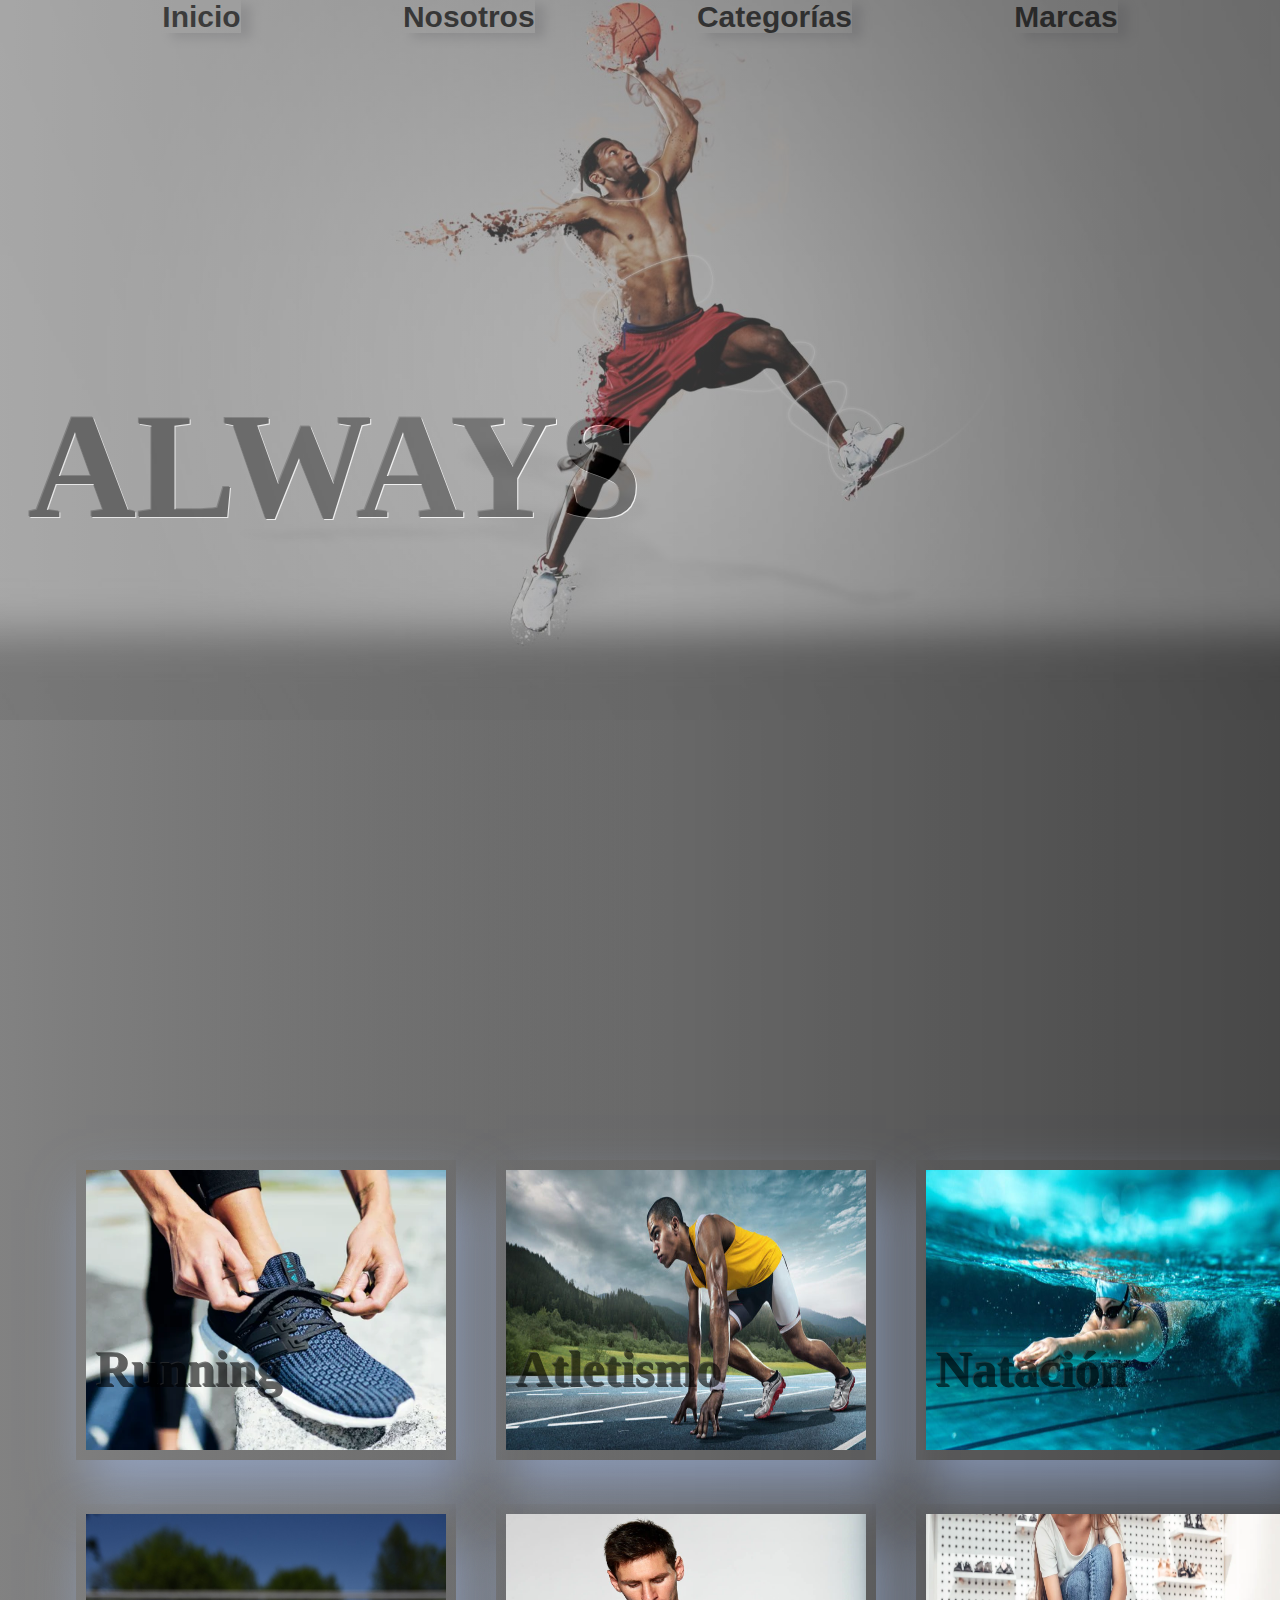
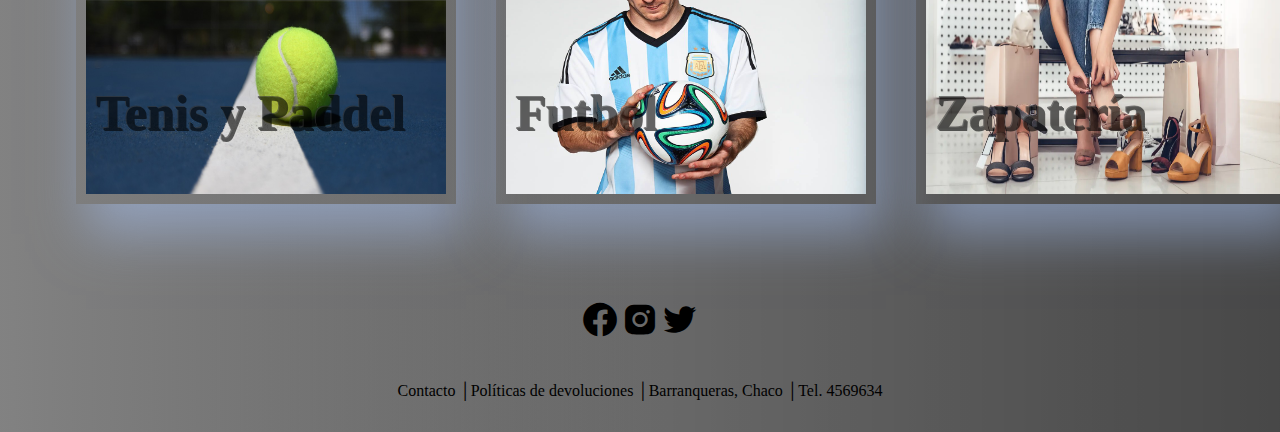
<file: index.html>
<!DOCTYPE html>
<html lang="en">
<head>
    <meta charset="UTF-8">
    <meta http-equiv="X-UA-Compatible" content="IE=edge">
    <meta name="viewport" content="width=device-width, initial-scale=1.0">
    <link href="https://cdn.jsdelivr.net/npm/bootstrap@5.3.0-alpha3/dist/css/bootstrap.min.css" rel="stylesheet" integrity="sha384-KK94CHFLLe+nY2dmCWGMq91rCGa5gtU4mk92HdvYe+M/SXH301p5ILy+dN9+nJOZ" crossorigin="anonymous"> 
    <link rel="stylesheet" href="static/css/estilos.css">
    <link href='https://unpkg.com/boxicons@2.1.4/css/boxicons.min.css' rel='stylesheet'>
    
    <title>Document</title>
</head>    
<body>
    
    <h1>ALWAYS</h1>
    <div class="fondo">
        <nav>
            <ul type="none">
                <li><a href="index.html">Inicio</a></li>
                <li><a href="www.google.com">Nosotros</a></li>
                <li><a href="www.google.com">Categorías</a>
                    <ul type="none">
                        <li><a href="zapatillas.html">Running</a></li>
                        <li><a href="www.google.com">Futbol</a></li>
                        <li><a href="www.google.com">Natación</a></li>
                        <li><a href="www.google.com">Voley</a></li>
                        <li><a href="www.google.com">Atletismo</a></li>
                        <li><a href="www.google.com">Tenis/Paddel</a></li>
                        <li><a href="www.google.com">Zapatería General</a></li>
                    </ul>
                </li>
                <li><a href="marcas.html">Marcas</a>
                        <!-- <ul type="none">
                            <li><a href="www.google.com"></a>Adidas</li>
                            <li><a href="www.google.com"></a>Fila</li>
                            <li><a href="www.google.com"></a>New Balance</li>
                            <li><a href="www.google.com"></a>Diadora</li>
                            <li><a href="www.google.com"></a>Olympikus</li>
                            <li><a href="www.google.com"></a>Fila</li>
                            <li><a href="www.google.com"></a>Athix</li>
                            <li><a href="www.google.com"></a>Topper</li>
                            <li><a href="www.google.com"></a>Taverniti</li>
                            <li><a href="www.google.com"></a>Narrow</li>
                            <li><a href="www.google.com"></a>Bando</li>
                        </ul> -->
                </li>
                    

            </ul>
            
        </nav>
    </div>
    <!-- <div class="grid-contenedor2">
        <div class="grid-punto">
            <img class="imgMarcas" src="img/ZAPATILLAS-ATHIX-FLEX-UP-MUJER.jpg">
        </div>
        <div class="grid-punto">
            <img class="imgMarcas" src="img/new-balance-zapatillas-574v2-evergreen (1).jpg">
        </div>
        <div class="grid-punto">
            <img class="imgMarcas" src="img/new-balance-zapatillas-574v2-evergreen (2).jpg">
        </div>
        <div class="grid-punto">
            <img class="imgMarcas" src="img/OLK_41738929PTO-CH-1.jpg">
        </div>
        <div class="grid-punto">
            <img class="imgMarcas" src="img/6FX3581-0000-1.jpg">
        </div>
    </div>  -->


<!-- <section class="carousel">
<div class="container-lg">
        <div id="carouselExampleAutoplaying" class="row" data-bs-ride="carousel">
            <div class="carousel-inner">
            <div class="carousel-item active" data-bs-interval="3000">
                <img src="/img/adidas-logo-symbol-clothes-design-icon-abstract-football-illustration-free-vector.jpg"  height="320px" class="d-block w-100" alt="...">
            </div>
            <div class="carousel-item" data-bs-interval="3000">
                <img src="/img/new-balance.jpg"  height="320px" class="d-block w-100" alt="...">
            </div>
            <div class="carousel-item" data-bs-interval="3000">
                <img src="/img/102660775_560893167960727_5534435715222990990_n.jpg"  height="320px" class="d-block w-100" alt="...">
            </div>
            <div class="carousel-item" data-bs-interval="3000">
                <img src="/img/Olympikus_logo.jpg"  height="320px" class="d-block w-100" alt="...">
            </div>
            <div class="carousel-item" data-bs-interval="3000">
                <img src="/img/logo-athix_ecabcad5-2aa5-45f1-8621-c5befcf1fd8f.jpg"  height="320px" class="d-block w-100" alt="...">
            </div>
            <button class="carousel-control-prev" type="button" data-bs-target="#carouselExampleInterval" data-bs-slide="prev">
                <span class="carousel-control-prev-icon" ></span>
                <span class="visually-hidden">Previous</span>
              </button>
              <button class="carousel-control-next" type="button" data-bs-target="#carouselExampleInterval" data-bs-slide="next">
                <span class="carousel-control-next-icon"  ></span>
                <span class="visually-hidden">Next</span>
              </button>
              <button class="carousel-control-next" type="button" data-bs-target="#carouselExampleInterval" data-bs-slide="next">
                <span class="carousel-control-next-icon"  ></span>
                <span class="visually-hidden">Next</span>
              </button>
        </div>
 </div> 
      
</div>
</section> -->
<div class="grid-contenedor1">
    <div class="grid-item">
         <h2 class="nombres">Running</h2>
         <a href="zapatillas.html"><img class="imagenes" src="img/adidasw - copia.jpeg"></a>
    </div>
    <div class="grid-item">
         <h2 class="nombres">Atletismo</h2>
         <a href="zapatillas.html"><img class="imagenes" src="img/deporte-5-e1587429352484.jpg"></a>
    </div>
    <div class="grid-item">
         <h2 class="nombres">Natación</h2>
         <a href="zapatillas.html"><img  class="imagenes" src="img/natacion-e1562943144215.jpg"></a>
    </div>
    <div class="grid-item">
         <h2 class="nombres">Tenis y Paddel</h2>
         <a href="zapatillas.html"><img  class="imagenes" src="img/sport-3068038_1280 (1).jpg"></a>
    </div>
    <div class="grid-item">
         <h2 class="nombres">Futbol</h2>
         <a href="zapatillas.html"><img  class="imagenes" src="img/lionel-messi-nueva-pelota-brazuca-mundial-brasil-2014.jpg"></a>
    </div>
    <div class="grid-item">
         <h2 class="nombres">Zapatería</h2>
         <a href="zapatillas.html"><img  class="imagenes" src="img/mujer-probandose-sandalias_97.jpg"></a>
    </div>
     
</div>

<div class="redes">
    <a class="f" href="https://www.facebook.com/"><i class='bx bxl-facebook-circle'></i></a>
    <a class="i" href="https://www.instagram.com/"><i class='bx bxl-instagram-alt' ></i></a>
    <a class="t" href="https://www.twitter.com/"><i class='bx bxl-twitter'></i></a>
</div>


<footer class="footer">
        <a href="contacto.html">Contacto  │</a>
        <a href="devoluciones.html">Políticas de devoluciones  │</a> 
        <p> Barranqueras, Chaco  │ </p>
        <p>Tel. 4569634</p>
</footer> 

<!-- <script src="../javascript/funciones.js"></script> -->
<script src="https://cdn.jsdelivr.net/npm/bootstrap@5.3.0-alpha3/dist/js/bootstrap.bundle.min.js" integrity="sha384-ENjdO4Dr2bkBIFxQpeoTz1HIcje39Wm4jDKdf19U8gI4ddQ3GYNS7NTKfAdVQSZe" crossorigin="anonymous"></script>

</body>
</html>
</file>
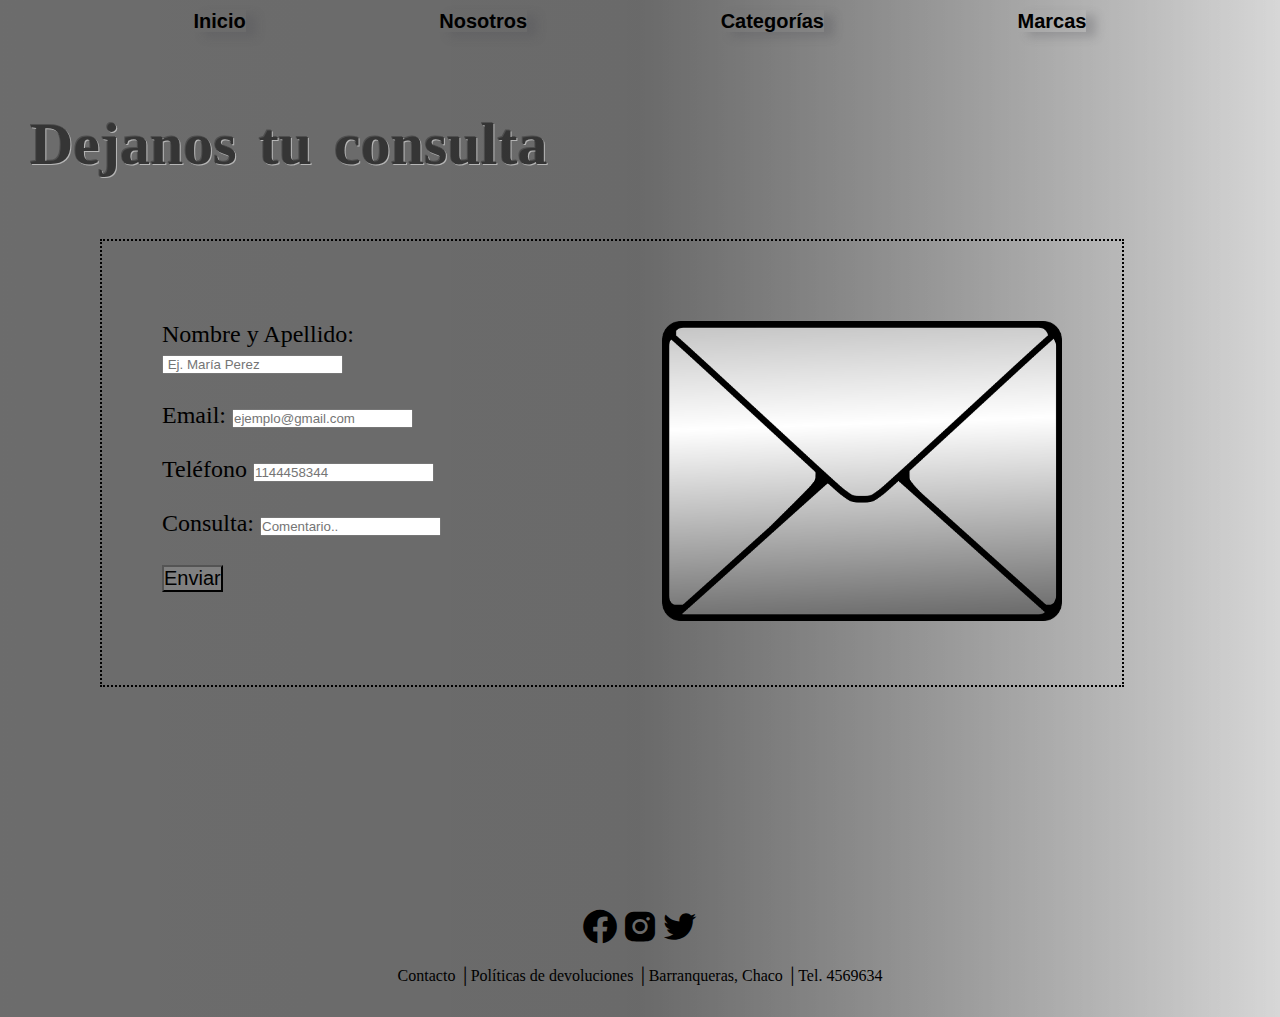
<file: contacto.html>
<!DOCTYPE html>
<html lang="en">
<head>
    <meta charset="UTF-8">
    <meta http-equiv="X-UA-Compatible" content="IE=edge">
    <meta name="viewport" content="width=device-width, initial-scale=1.0">
    <!-- <link href="https://cdn.jsdelivr.net/npm/bootstrap@5.3.0-alpha3/dist/css/bootstrap.min.css" rel="stylesheet" integrity="sha384-KK94CHFLLe+nY2dmCWGMq91rCGa5gtU4mk92HdvYe+M/SXH301p5ILy+dN9+nJOZ" crossorigin="anonymous">  -->
    <!-- <link rel="stylesheet" href="static/css/estilos.css">  -->
    <link rel="stylesheet" href="static/css/contacto.css"> 
    <link href='https://unpkg.com/boxicons@2.1.4/css/boxicons.min.css' rel='stylesheet'>
    

    <title>Contacto</title>
</head>    
<body>
    <div class="fondo">
        <nav>
            <ul type="none">
                <li><a href="index.html">Inicio</a></li>
                <li><a href="www.google.com">Nosotros</a></li>
                <li><a href="www.google.com">Categorías</a>
                    <ul type="none">
                        <li><a href="zapatillas.html">Running</a></li>
                        <li><a href="www.google.com">Futbol</a></li>
                        <li><a href="www.google.com">Natación</a></li>
                        <li><a href="www.google.com">Voley</a></li>
                        <li><a href="www.google.com">Atletismo</a></li>
                        <li><a href="www.google.com">Tenis/Paddel</a></li>
                        <li><a href="www.google.com">Zapatería General</a></li>
                    </ul>
                </li>
                <li><a href="marcas.html">Marcas</a>
                        <!-- <ul type="none">
                            <li><a href="www.google.com"></a>Adidas</li>
                            <li><a href="www.google.com"></a>Fila</li>
                            <li><a href="www.google.com"></a>New Balance</li>
                            <li><a href="www.google.com"></a>Diadora</li>
                            <li><a href="www.google.com"></a>Olympikus</li>
                            <li><a href="www.google.com"></a>Fila</li>
                            <li><a href="www.google.com"></a>Athix</li>
                            <li><a href="www.google.com"></a>Topper</li>
                            <li><a href="www.google.com"></a>Taverniti</li>
                            <li><a href="www.google.com"></a>Narrow</li>
                            <li><a href="www.google.com"></a>Bando</li>
                        </ul> -->
                </li>
                    

            </ul>
        </nav>
    </div>
    <h1>Dejanos tu consulta</h1>

    <section class="form"> 
        
        <form class="formulario">
            <div>
                <label for="formulario" class="usuario">Nombre y Apellido: </label>
                <input type="email" class="" id="formulario" placeholder=" Ej. María Perez">
            </div> <br>
            <div>
                <label for="formulario" class="usuario">Email: </label>
                <input type="email" class="" id="formulario" placeholder="ejemplo@gmail.com">
            </div> <br>
            <div>
                <label for="formulario" class="usuario" >Teléfono </label>
                <input type="email" class="" id="formulario" placeholder="1144458344">
            </div><br>
            <div>
                <label for="formulario" class="usuario" >Consulta: </label>
                <input type="text" class="" id="formulario" placeholder="Comentario..">
            </div><br>
            <button type="submit" class="boton">Enviar</button>    
            
        </form>
        <div> 
            <img src="img/envelope-158279_1280.png"  class="sobre">
        </div>
   
</section>


   
 
<div class="redes">
    <a class="f" href="https://www.facebook.com/"><i class='bx bxl-facebook-circle'></i></a>
    <a class="i" href="https://www.instagram.com/"><i class='bx bxl-instagram-alt' ></i></a>
    <a class="t" href="https://www.twitter.com/"><i class='bx bxl-twitter'></i></a>
</div>


<footer class="footer">
        <a href="contacto.html">Contacto  │</a>
        <a href="devoluciones.html">Políticas de devoluciones  │</a> 
        <p> Barranqueras, Chaco  │ </p>
        <p>Tel. 4569634</p>
</footer> 

<script src="https://cdn.jsdelivr.net/npm/bootstrap@5.3.0-alpha3/dist/js/bootstrap.bundle.min.js" integrity="sha384-ENjdO4Dr2bkBIFxQpeoTz1HIcje39Wm4jDKdf19U8gI4ddQ3GYNS7NTKfAdVQSZe" crossorigin="anonymous"></script>

</body>
</html>
</file>
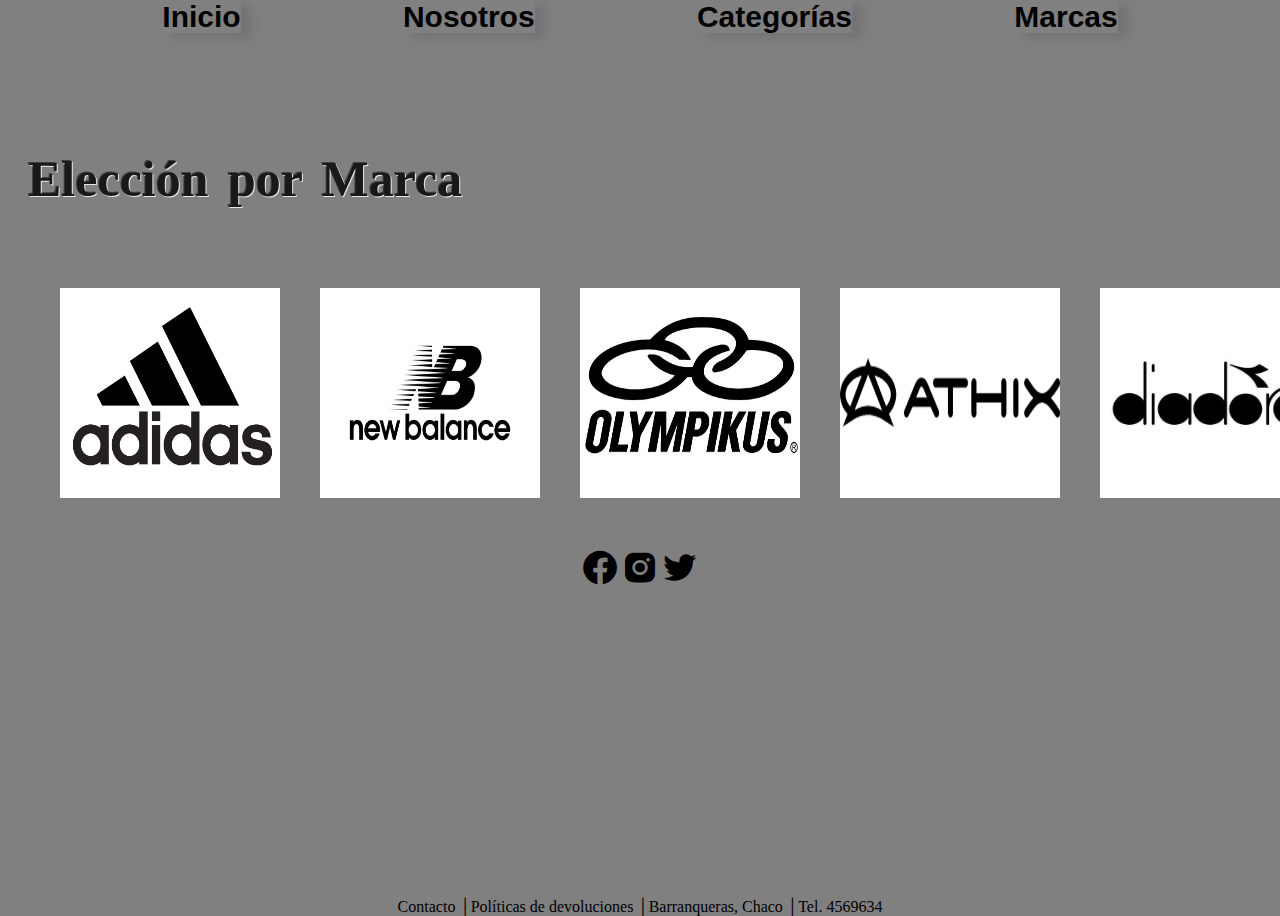
<file: marcas.html>
<!DOCTYPE html>
<html lang="en">
<head>
    <meta charset="UTF-8">
    <meta http-equiv="X-UA-Compatible" content="IE=edge">
    <meta name="viewport" content="width=device-width, initial-scale=1.0">
    <link href="https://cdn.jsdelivr.net/npm/bootstrap@5.3.0-alpha3/dist/css/bootstrap.min.css" rel="stylesheet" integrity="sha384-KK94CHFLLe+nY2dmCWGMq91rCGa5gtU4mk92HdvYe+M/SXH301p5ILy+dN9+nJOZ" crossorigin="anonymous"> 
    <!-- <link rel="stylesheet" href="static/css/estilos.css">  -->
    <link rel="stylesheet" href="static/css/deportes.css"> 
    <link href='https://unpkg.com/boxicons@2.1.4/css/boxicons.min.css' rel='stylesheet'>
    

    <title>Document</title>
</head>    
<body>
    <div class="fondo">
        <nav>
            <ul type="none">
                <li><a href="index.html">Inicio</a></li>
                <li><a href="www.google.com">Nosotros</a></li>
                <li><a href="www.google.com">Categorías</a>
                    <ul type="none">
                        <li><a href="zapatillas.html">Running</a></li>
                        <li><a href="www.google.com">Futbol</a></li>
                        <li><a href="www.google.com">Natación</a></li>
                        <li><a href="www.google.com">Voley</a></li>
                        <li><a href="www.google.com">Atletismo</a></li>
                        <li><a href="www.google.com">Tenis/Paddel</a></li>
                        <li><a href="www.google.com">Zapatería General</a></li>
                    </ul>
                </li>
                <li><a href="marcas.html">Marcas</a>
                        <!-- <ul type="none">
                            <li><a href="www.google.com"></a>Adidas</li>
                            <li><a href="www.google.com"></a>Fila</li>
                            <li><a href="www.google.com"></a>New Balance</li>
                            <li><a href="www.google.com"></a>Diadora</li>
                            <li><a href="www.google.com"></a>Olympikus</li>
                            <li><a href="www.google.com"></a>Fila</li>
                            <li><a href="www.google.com"></a>Athix</li>
                            <li><a href="www.google.com"></a>Topper</li>
                            <li><a href="www.google.com"></a>Taverniti</li>
                            <li><a href="www.google.com"></a>Narrow</li>
                            <li><a href="www.google.com"></a>Bando</li>
                        </ul> -->
                </li>
                    

            </ul>
            
        </nav>
    </div>
    <h1>Elección por Marca</h1>
    <div class="grid-contenedor2">
        <div class="grid-punto">
            <img class="imgMarcas" src="img/adidas-logo-symbol-clothes-design-icon-abstract-football-illustration-free-vector.jpg">
        </div>
        <div class="grid-punto">
            <img class="imgMarcas" src="img/new-balance.jpg">
        </div>
        <div class="grid-punto">
            <img class="imgMarcas" src="img/Olympikus_logo.jpg">
        </div>
        <div class="grid-punto">
            <img class="imgMarcas" src="img/logo-athix_ecabcad5-2aa5-45f1-8621-c5befcf1fd8f.jpg">
        </div>
        <div class="grid-punto">
            <img class="imgMarcas" src="img/102660775_560893167960727_5534435715222990990_n.jpg">
        </div>
    </div>  


<div class="redes">
    <a class="f" href="https://www.facebook.com/"><i class='bx bxl-facebook-circle'></i></a>
    <a class="i" href="https://www.instagram.com/"><i class='bx bxl-instagram-alt' ></i></a>
    <a class="t" href="https://www.twitter.com/"><i class='bx bxl-twitter'></i></a>
</div>


<footer class="footer">
        <a href="contacto.html">Contacto  │</a>
        <a href="devoluciones.html">Políticas de devoluciones  │</a> 
        <p> Barranqueras, Chaco  │ </p>
        <p>Tel. 4569634</p>
</footer> 

<script src="https://cdn.jsdelivr.net/npm/bootstrap@5.3.0-alpha3/dist/js/bootstrap.bundle.min.js" integrity="sha384-ENjdO4Dr2bkBIFxQpeoTz1HIcje39Wm4jDKdf19U8gI4ddQ3GYNS7NTKfAdVQSZe" crossorigin="anonymous"></script>

</body>
</html>
</file>
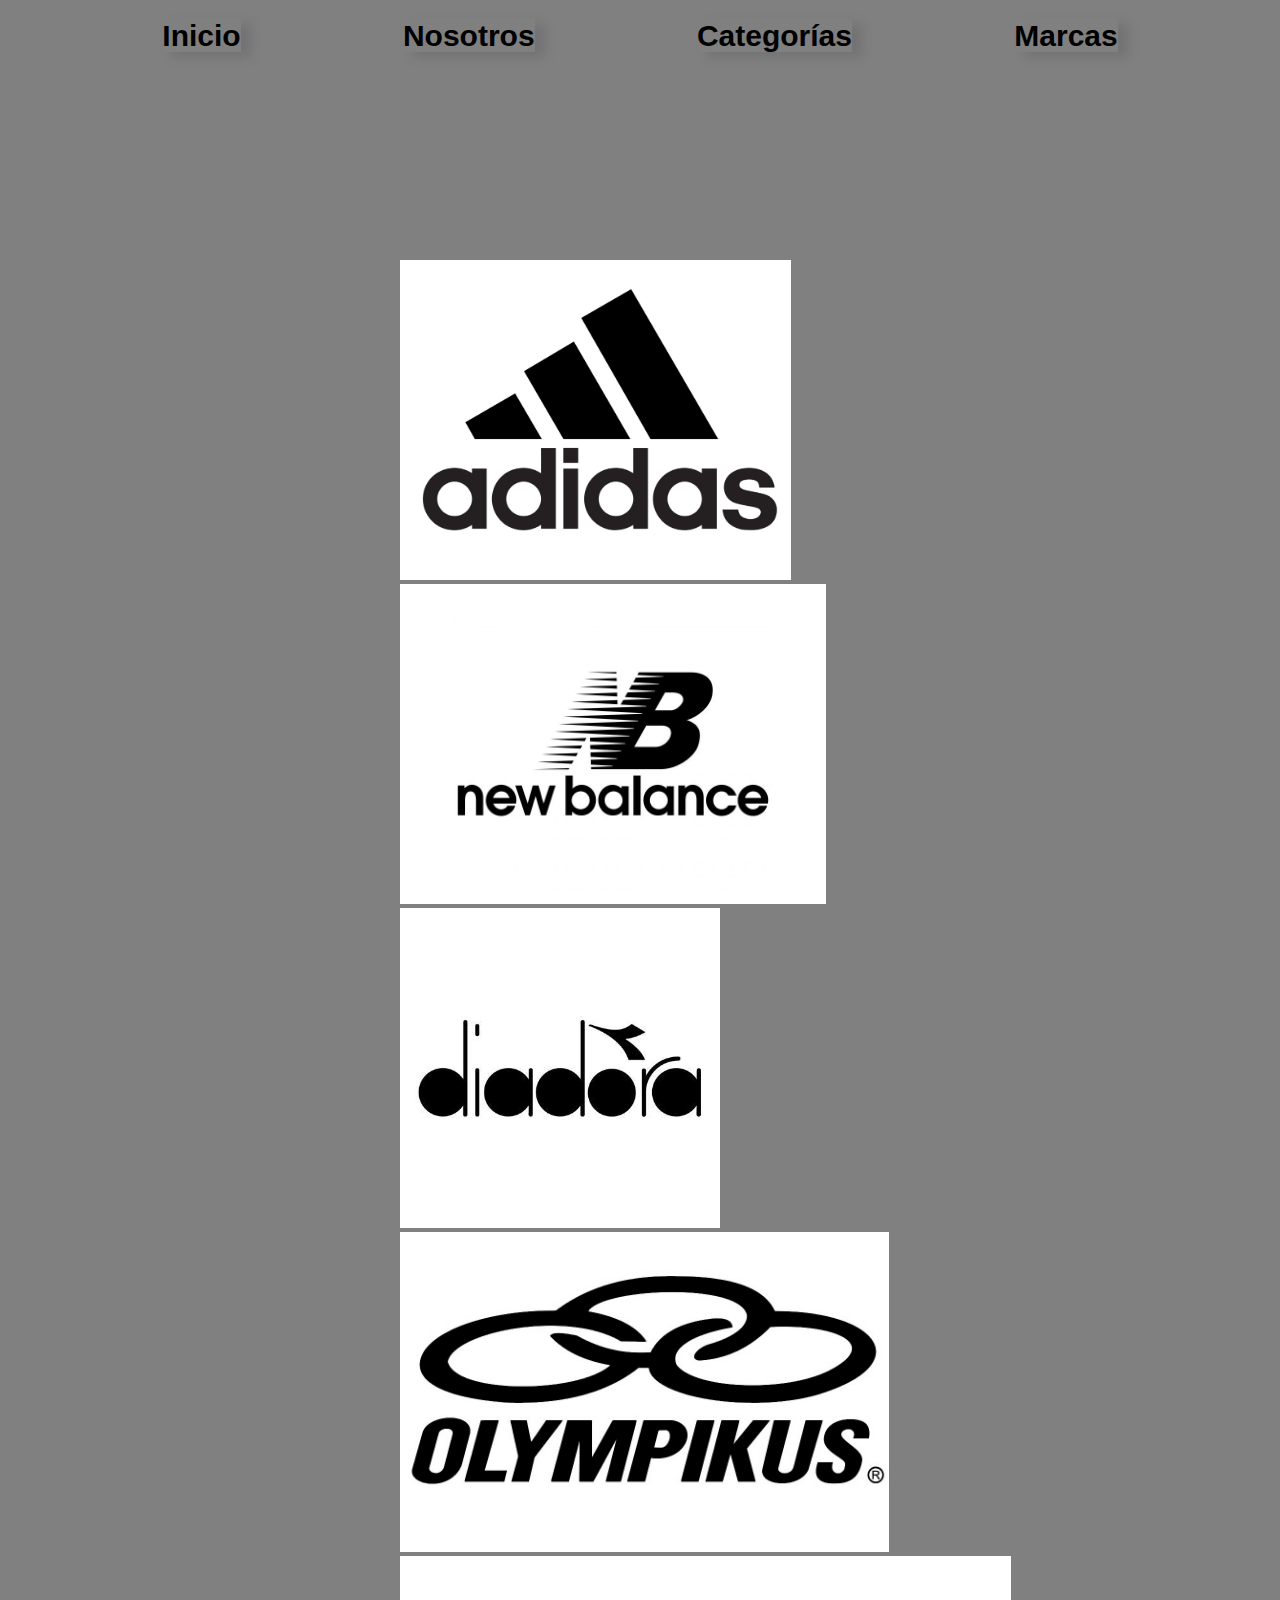
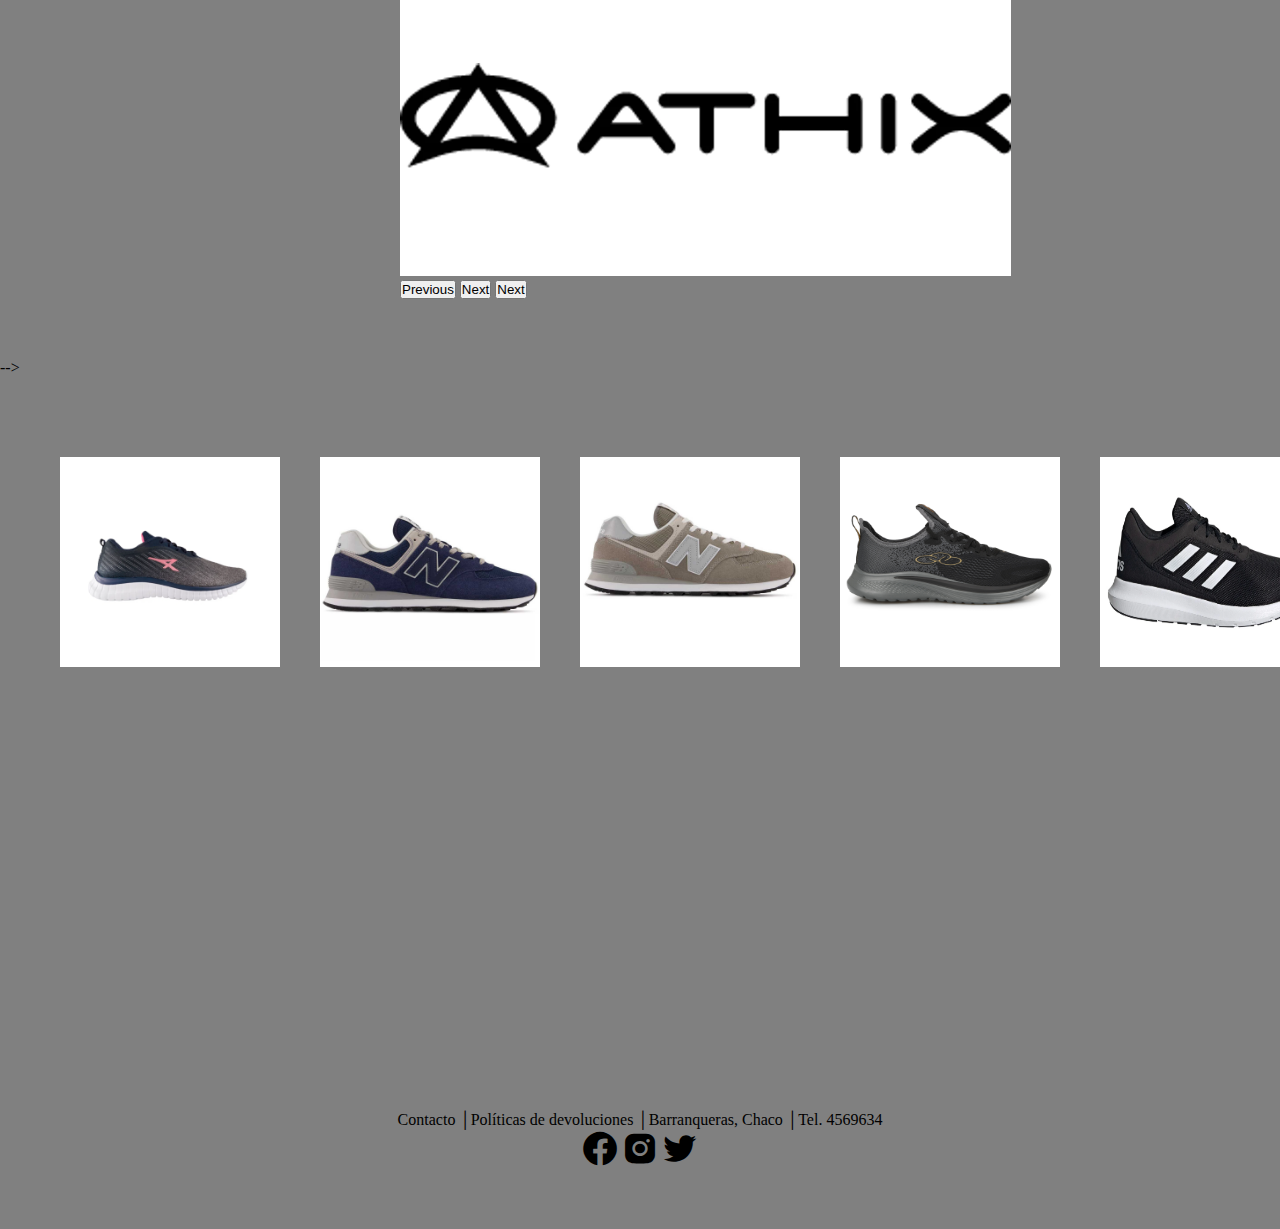
<file: zapatillas.html>
<!DOCTYPE html>
<html lang="en">
<head>
    <meta charset="UTF-8">
    <meta http-equiv="X-UA-Compatible" content="IE=edge">
    <meta name="viewport" content="width=device-width, initial-scale=1.0">
    <link href="https://cdn.jsdelivr.net/npm/bootstrap@5.3.0-alpha3/dist/css/bootstrap.min.css" rel="stylesheet" integrity="sha384-KK94CHFLLe+nY2dmCWGMq91rCGa5gtU4mk92HdvYe+M/SXH301p5ILy+dN9+nJOZ" crossorigin="anonymous"> 
    <!-- <link rel="stylesheet" href="static/css/estilos.css">  -->
    <link rel="stylesheet" href="static/css/deportes.css"> 
    <link href='https://unpkg.com/boxicons@2.1.4/css/boxicons.min.css' rel='stylesheet'>
    

    <title>Document</title>
</head>    
<header>
    <div class="fondo">
        <nav>
            <ul type="none">
                <li><a href="index.html">Inicio</a></li>
                <li><a href="www.google.com">Nosotros</a></li>
                <li><a href="www.google.com">Categorías</a>
                    <ul type="none">
                        <li><a href="zapatillas.html">Running</a></li>
                        <li><a href="www.google.com">Futbol</a></li>
                        <li><a href="www.google.com">Natación</a></li>
                        <li><a href="www.google.com">Voley</a></li>
                         
                    </ul>
                </li>
                <li><a href="marcas.html">Marcas</a>
                        <!-- <ul type="none">
                            <li><a href="www.google.com"></a>Adidas</li>
                            <li><a href="www.google.com"></a>Fila</li>
                            <li><a href="www.google.com"></a>New Balance</li>
                            <li><a href="www.google.com"></a>Diadora</li>
                            <li><a href="www.google.com"></a>Olympikus</li>
                            <li><a href="www.google.com"></a>Fila</li>
                            <li><a href="www.google.com"></a>Athix</li>
                            <li><a href="www.google.com"></a>Topper</li>
                            <li><a href="www.google.com"></a>Taverniti</li>
                            <li><a href="www.google.com"></a>Narrow</li>
                            <li><a href="www.google.com"></a>Bando</li>
                        </ul> -->
                </li>
            </ul>
        </nav>
    </div>
</header>
<body>
     <section class="carousel">
         <div class="container-lg">
                <div id="carouselExampleAutoplaying" class="row" data-bs-ride="carousel">
                    <div class="carousel-inner">
                    <div class="carousel-item active" data-bs-interval="3000">
                        <img src="/img/adidas-logo-symbol-clothes-design-icon-abstract-football-illustration-free-vector.jpg"  height="320px" class="d-block w-100" alt="...">
                    </div>
                    <div class="carousel-item" data-bs-interval="3000">
                        <img src="/img/new-balance.jpg"  height="320px" class="d-block w-100" alt="...">
                    </div>
                    <div class="carousel-item" data-bs-interval="3000">
                        <img src="/img/102660775_560893167960727_5534435715222990990_n.jpg"  height="320px" class="d-block w-100" alt="...">
                    </div>
                    <div class="carousel-item" data-bs-interval="3000">
                        <img src="/img/Olympikus_logo.jpg"  height="320px" class="d-block w-100" alt="...">
                    </div>
                    <div class="carousel-item" data-bs-interval="3000">
                        <img src="/img/logo-athix_ecabcad5-2aa5-45f1-8621-c5befcf1fd8f.jpg"  height="320px" class="d-block w-100" alt="...">
                    </div>
                    <button class="carousel-control-prev" type="button" data-bs-target="#carouselExampleInterval" data-bs-slide="prev">
                        <span class="carousel-control-prev-icon" ></span>
                        <span class="visually-hidden">Previous</span>
                      </button>
                      <button class="carousel-control-next" type="button" data-bs-target="#carouselExampleInterval" data-bs-slide="next">
                        <span class="carousel-control-next-icon"  ></span>
                        <span class="visually-hidden">Next</span>
                      </button>
                      <button class="carousel-control-next" type="button" data-bs-target="#carouselExampleInterval" data-bs-slide="next">
                        <span class="carousel-control-next-icon"  ></span>
                        <span class="visually-hidden">Next</span>
                      </button>
                </div>
         </div> 
              
        </div>
        </section> -->
    
   

    <div class="grid-contenedor2">
        <div class="grid-punto">
            <img class="imgMarcas" src="img/ZAPATILLAS-ATHIX-FLEX-UP-MUJER.jpg">
        </div>
        <div class="grid-punto">
            <img class="imgMarcas" src="img/new-balance-zapatillas-574v2-evergreen (1).jpg">
        </div>
        <div class="grid-punto">
            <img class="imgMarcas" src="img/new-balance-zapatillas-574v2-evergreen (2).jpg">
        </div>
        <div class="grid-punto">
            <img class="imgMarcas" src="img/OLK_41738929PTO-CH-1.jpg">
        </div>
        <div class="grid-punto">
            <img class="imgMarcas" src="img/6FX3581-0000-1.jpg">
        </div>
    </div> 



<br><br><br><br><br><br><br><br>

<footer class="footer">
        <a href="contacto.html">Contacto  │</a>
        <a href="devoluciones.html">Políticas de devoluciones  │</a> 
        <p> Barranqueras, Chaco  │ </p>
        <p>Tel. 4569634</p>
</footer> 

<div class="redes">
    <a class="f" href="https://www.facebook.com/"><i class='bx bxl-facebook-circle'></i></a>
    <a class="i" href="https://www.instagram.com/"><i class='bx bxl-instagram-alt' ></i></a>
    <a class="t" href="https://www.twitter.com/"><i class='bx bxl-twitter'></i></a>
</div>
<script src="https://cdn.jsdelivr.net/npm/bootstrap@5.3.0-alpha3/dist/js/bootstrap.bundle.min.js" integrity="sha384-ENjdO4Dr2bkBIFxQpeoTz1HIcje39Wm4jDKdf19U8gI4ddQ3GYNS7NTKfAdVQSZe" crossorigin="anonymous"></script>

</body>
</html>
</file>
<file: static/css/estilos.css>
*{
    margin:0px;
    padding:0px;
    box-sizing: border-box;
    
   
}
html,body{
    width: 100%;
    margin-bottom: 0px;
     min-width: 100%;
    background:linear-gradient(to right,rgba(128, 128, 128, 0.884),rgba(0, 0, 0, 0.358), rgba(0, 0, 0, 0.472)); 
    
    min-height: 100%;
}
 


/* -----------------NAV--------------------- */

  nav>ul{
   width: 100%;
   display: flex;
  flex-direction:initial;
  justify-content:space-evenly;
  font-style:normal;
  margin-left: 0px; 
  margin-bottom: 50px;
  
  }
  
  ul li a{
    
      font-size:30px;
      font-family:Arial, Helvetica, sans-serif;
      color:black;
      text-decoration: none; 
      font-weight: bold;
      border-color: #a6c1ee; 
      border-style: solid auto ;
      box-shadow: 10px 5px 10px #4e505544;     
  }
  
  
  
  nav li ul{
       display: none;
      font-size: 10px;
      position: absolute;
       font-family:Arial, Helvetica, sans-serif;
      color:black;
      text-decoration: none; 
        
  }
  
  nav li:hover > ul {
      display: block;
      position: absolute;
  }
  
  nav > li{
      float:right;
  }
   

h1{
    margin-top: 380px;
    font-size: 150px;
    font-family:Cambria, Cochin, Georgia, Times, 'Times New Roman', serif;
    color:black;
    animation-name: mover;
    animation-duration: 2s;
    animation-direction: alternate-reverse;  
    margin-left: 28px;
    position: absolute;
    /* word-spacing: 7px; */
    text-shadow: 1px 1px white, -1px -1px #333;
     
 }
 @keyframes mover {
    0%{
        transform: translate(0);
    }
    100%{
        transform: translate(20%);
    }
    
}
  
   
.fondo{
    background-image:  url("../../img/5779.jpg"); 
    width: 100%;
    height: 1000px;
    background-repeat: no-repeat;
    background-size: 100%;
    margin-top: 0;
    opacity: .5;
    margin-bottom: 0px;
 }
/* ----------------- FIN NAV--------------------- */

/* ---------------- body -------------------- */
/* primer contenedor (marcas) */
.grid-contenedor2{
    height: 300px;
    width: 70%;
    padding: 20px;
    margin-top: 0px;
    margin-left: 20px;
    display: grid;
    grid-template-columns: 1fr 1fr 1fr 1fr 1fr;
    grid-template-rows: 20 (1fr);
    

}
.imgMarcas{
    width: 260px;
    height: 250px;
    padding: 26px;
    opacity: 0.8; 
   
}

/* segundo contenedor (deportes) */
.grid-contenedor1{
    height: 540px;
    width: 90%;
    margin-left: 56px;
    display: grid;
    grid-template-columns: 1fr 1fr 1fr;
    margin-top: 140px;

}

.imagenes{
    width: 380px;
    height: 300px;
    padding: 10px;
    padding-top: 10px;
    /* opacity:.5;
    filter: saturate(50%); */
    border-color: #a6c1ee; 
    border-style: solid auto ;
    box-shadow: 10px 30px 50px #a6c0ee8c; 
    
}
.nombres{
    margin-left: 20px;
    font-size: 50px;
    font-family:Cambria, Cochin, Georgia, Times, 'Times New Roman', serif;
    color:black;
    position: absolute;
    text-shadow: 1px 1px black, -1px -1px #333;
    padding-top: 180px;
    opacity: 0.6;
     
}

.grid-item{
    padding: 20px;
}


/* .carousel{
    margin-top: 56px;
    width: 64%;
    margin-left: 236px;
    opacity: 0.1;
    position: absolute;
} */
/* -------------------FIN BODY------------------------ */

/* --------------------FOOTER-------------------------- */

.redes{
    width: 100%;
    height: 100px;
    padding:20px 20px 10px;
    display: flex;
    flex-direction: row;
    justify-content: center;
    margin-top: 200px;
    box-sizing: border-box;
    font-size: 40px;
}


.f{
    color:black;
   
}

.i{
    color:black;
}
.t{
    color:black;
}

.f:hover{
    color:white;
    transform:scale(1.1); 
   
}

.i:hover{
    color:white;
    transform:scale(1.1); 
}
.t:hover{
    color:white;
    transform:scale(1.1); 
}

.footer{
    width: 100%;
    height: 50px;
    display: flex;
    flex-direction:row;
    justify-content: center;
    margin-top:2px;
    font-size: 16px;
    box-sizing: border-box;
}

a, p{
    text-decoration: none;
    color:black;
}

/* ----------------- FIN FOOTER --------------------- */
</file>
<file: static/css/contacto.css>
*{
    margin:0px;
    padding:0px;
    box-sizing: border-box;
   
}
html,body{
    min-width: 100%;
    background:linear-gradient(to right,rgba(0, 0, 0, 0.349),rgba(0, 0, 0, 0.358), rgba(0, 0, 0, 0.082));
    margin-top: 0px;    
    margin-bottom: 0;
}
 


/* -----------------NAV--------------------- */
nav>ul{
    margin: 10px;
    width: 100%;
    height: 50px;
    display: flex;
    flex-direction:initial;
    justify-content:space-evenly;
    font-style:normal;
    margin-left: 0px;
    position: absolute;
}

ul li a{
    font-size:20px;
    font-family:Arial, Helvetica, sans-serif;
    color:black;
    text-decoration: none; 
    font-weight: bold;
    border-color: #a6c1ee; 
    border-style: solid auto ;
    box-shadow: 10px 5px 10px #4e505544;     
}



nav li ul{
    display: none;
    position: absolute;
    min-width: 200px;
    font-family:Arial, Helvetica, sans-serif;
    color:black;
    text-decoration: none; 
    font-weight: bold;
}

nav li:hover > ul {
    display: block;
}

nav > li{
    float:right;
}
 

 @keyframes mover {
    0%{
        transform: translate(0);
    }
    100%{
        transform: translate(20%);
    }
    
}
  
h1{
    width: 50%;
    margin-top: 100px;
    font-size: 60px;
    font-family:Cambria, Cochin, Georgia, Times, 'Times New Roman', serif;
    color:black;
    animation-name: mover;
    animation-duration: 2s;
    animation-direction: alternate-reverse;  
    margin-left: 30px;
    opacity: 0.5;
    word-spacing: 7px;
    text-shadow: 1px 1px white, -1px -1px #333;
     
 }
 @keyframes mover {
    0%{
        transform: translate(0);
    }
    100%{
        transform: translate(20%);
    }
    
} 
.fondo{ 
    width: 80%;
    height: 10px;   
    margin-top: 0px;
    margin-bottom: 0px;   
 }

 /* ------------------BODY------------ */
.form{
    display: flex;
    flex-direction:row;
    justify-content:flex-start;
    width: 80%;
    margin-left:100px;
    margin-top: 60px;
    box-sizing: border-box;
    padding: 60px;
    border: 2px dotted black;
     
   
   
   
   
}
.formulario{
    font-size: 24px;
    color:black;
    margin-top: 20px;
    font-family:'Times New Roman', Times, serif;
}

.sobre{
    width: 400px;
    height: 300px;
    margin-top: 20px;
    margin-left: 140px;     
}
.boton{
    font-size: 20px;
    cursor:pointer; 
    background-color: grey;
    color: black;
}
 
/* ---------------FIN BODY------------------ */

/* --------------------FOOTER-------------------------- */

.redes{
    width: 100%;
    height: 80px;
    padding:20px 20px 10px;
    display: flex;
    flex-direction: row;
    justify-content: center;
    margin-top: 200px;
    margin-bottom: 0;
    box-sizing: border-box;
    font-size: 40px;
    
}


.f{
    color:black;
   
}

.i{
    color:black;
}
.t{
    color:black;
}

.f:hover{
    color:white;
    transform:scale(1.1); 
   
}

.i:hover{
    color:white;
    transform:scale(1.1); 
}
.t:hover{
    color:white;
    transform:scale(1.1); 
}

.footer{
    width: 100%;
    height: 50px;
    display: flex;
    flex-direction:row;
    justify-content: center;
    margin-top:0px;
    font-size: 16px;
    box-sizing: border-box;
    
}

a, p{
    text-decoration: none;
    color:black;
}

/* ----------------- FIN FOOTER --------------------- */
</file>
<file: static/css/deportes.css>
*{
    margin:0px;
    padding:0px;
    box-sizing: border-box;
   
}
html,body{
   height: 100%;
    min-width: 100%;
background-color: grey;
    margin-top: 0px;    
    margin-bottom: 10px;
 }
 


/* -----------------NAV--------------------- */
header{
  font-size: 50px;
 }



nav>ul{
 width: 100%;
height: 100px;
display: flex;
flex-direction:initial;
justify-content:space-evenly;
font-style:normal;
margin-left: 0px; 
margin-bottom: 50px;

}

ul li a{
    font-size:30px;
    font-family:Arial, Helvetica, sans-serif;
    color:black;
    text-decoration: none; 
    font-weight: bold;
    border-color: #a6c1ee; 
    border-style: solid auto ;
    box-shadow: 10px 5px 10px #4e505544;     
}



nav li ul{
    display: none;
    font-size: 10px;
    position: absolute;
     font-family:Arial, Helvetica, sans-serif;
    color:black;
    text-decoration: none; 
      
}

nav li:hover > ul {
    display: block;
    position: absolute;
}

nav > li{
    float:right;
}
 

 @keyframes mover {
    0%{
        transform: translate(0);
    }
    100%{
        transform: translate(20%);
    }
    
}
  
h1{
    width: 40%;
    margin-top: 50px;
    font-size: 50px;
    font-family:Cambria, Cochin, Georgia, Times, 'Times New Roman', serif;
    color:black;
    animation-name: mover;
    animation-duration: 2s;
    animation-direction: alternate-reverse;  
    margin-left: 28px;
    opacity: 0.8;
    word-spacing: 7px;
    text-shadow: 1px 1px white, -1px -1px #333;
     
 }
 @keyframes mover {
    0%{
        transform: translate(0);
    }
    100%{
        transform: translate(20%);
    }
    
}
 

 /* ------------------BODY------------ */
/* primer contenedor (marcas) */

.carousel{
    display: flex;
    margin-left: 400px;
    width: 50%;
    margin-top: 160px;
    margin-bottom: 60px;
   }
.grid-contenedor2{
    height: 300px;
    width: 70%;
    padding: 20px;
    margin-top: 40px;
    margin-left: 20px;
    display: grid;
    grid-template-columns: 1fr 1fr 1fr 1fr 1fr;
    grid-template-rows: 1fr 1fr 1fr;
    

}
.imgMarcas{
    width: 260px;
    height: 250px;
    padding: 20px;
    
}

/* ---------------FIN BODY------------------ */

/* --------------------FOOTER-------------------------- */

.redes{
    width: 100%;
    height: 100px;
     display: flex;
    flex-direction: row;
    justify-content: center;
    
    margin-bottom: 0;
     font-size: 40px;
}


.f{
    color:black;
   
}

.i{
    color:black;
}
.t{
    color:black;
}

.f:hover{
    color:white;
    transform:scale(1.1); 
   
}

.i:hover{
    color:white;
    transform:scale(1.1); 
}
.t:hover{
    color:white;
    transform:scale(1.1); 
}

.footer{
background-color: grey;
    margin-bottom: 0;
    margin-top: 250px;
    width: 100%;
     display: flex;
    flex-direction:row;
    justify-content: center;
     font-size: 16px;
 }

a, p{
    text-decoration: none;
    color:black;
}

/* ----------------- FIN FOOTER --------------------- */
</file>
